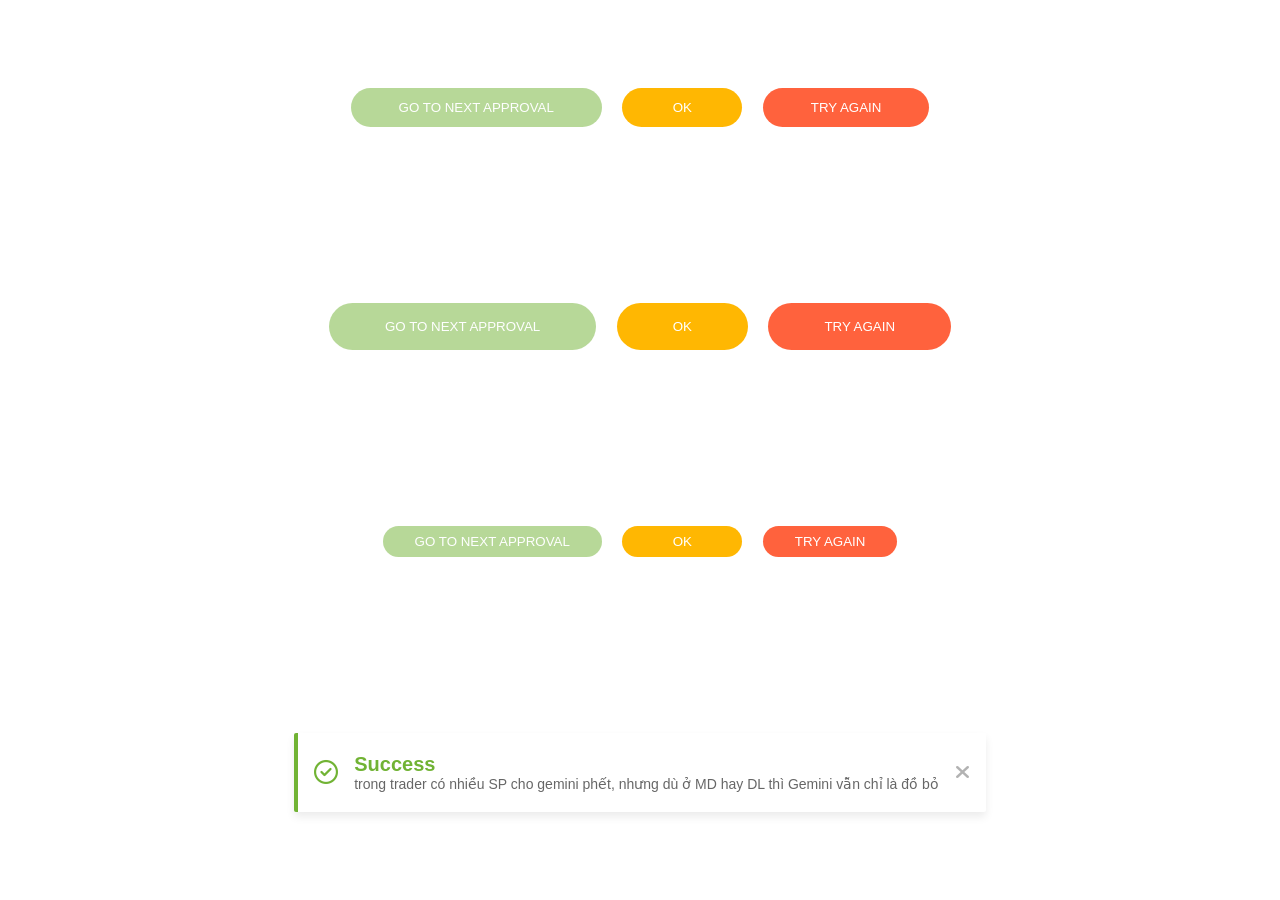
<file: BEM/index.html>
<!DOCTYPE html>
<html lang="en">
<head>
    <meta charset="UTF-8">
    <meta http-equiv="X-UA-Compatible" content="IE=edge">
    <meta name="viewport" content="width=device-width, initial-scale=1.0">
    <link rel="stylesheet" href="style.css">
    <link rel="stylesheet" href="https://cdnjs.cloudflare.com/ajax/libs/font-awesome/6.1.1/css/all.min.css">
    <title>Thực hành Bem</title>
</head>
<body>
    <!-- Block--modifier basic -->
    <div>
        <button class="btn btn--success btn--disabled">GO TO NEXT APPROVAL</button>
        <button class="btn btn--warn">OK</button>
        <button class="btn btn--error">TRY AGAIN</button>
    </div>
    <div>
        <button class="btn btn--size-l btn--success btn--disabled">GO TO NEXT APPROVAL</button>
        <button class="btn btn--size-l btn--warn">OK</button>
        <button class="btn btn--size-l btn--error">TRY AGAIN</button>
    </div>
    <div>
        <button class="btn btn--size-s btn--success btn--disabled">GO TO NEXT APPROVAL</button>
        <button class="btn btn--size-s btn--warn">OK</button>
        <button class="btn btn--size-s btn--error">TRY AGAIN</button>
    </div>

    <!-- Block__element -->
    <div>
        <div class="toast toast--success">
            <div class="toast__icon ">
                <i class="fa-regular fa-circle-check"></i>
            </div>
            <div class="toast__body">
                <h3 class="toast__title">Success</h3>
                <p class="toast__msg">trong trader có nhiều SP cho gemini phết, nhưng dù ở MD hay DL thì Gemini vẫn chỉ là đồ bỏ</p>
            </div>
            <div class="toast__close">
                <i class="fa-solid fa-xmark"></i>
            </div>
        </div>
    </div>
</body>
</html>
</file>
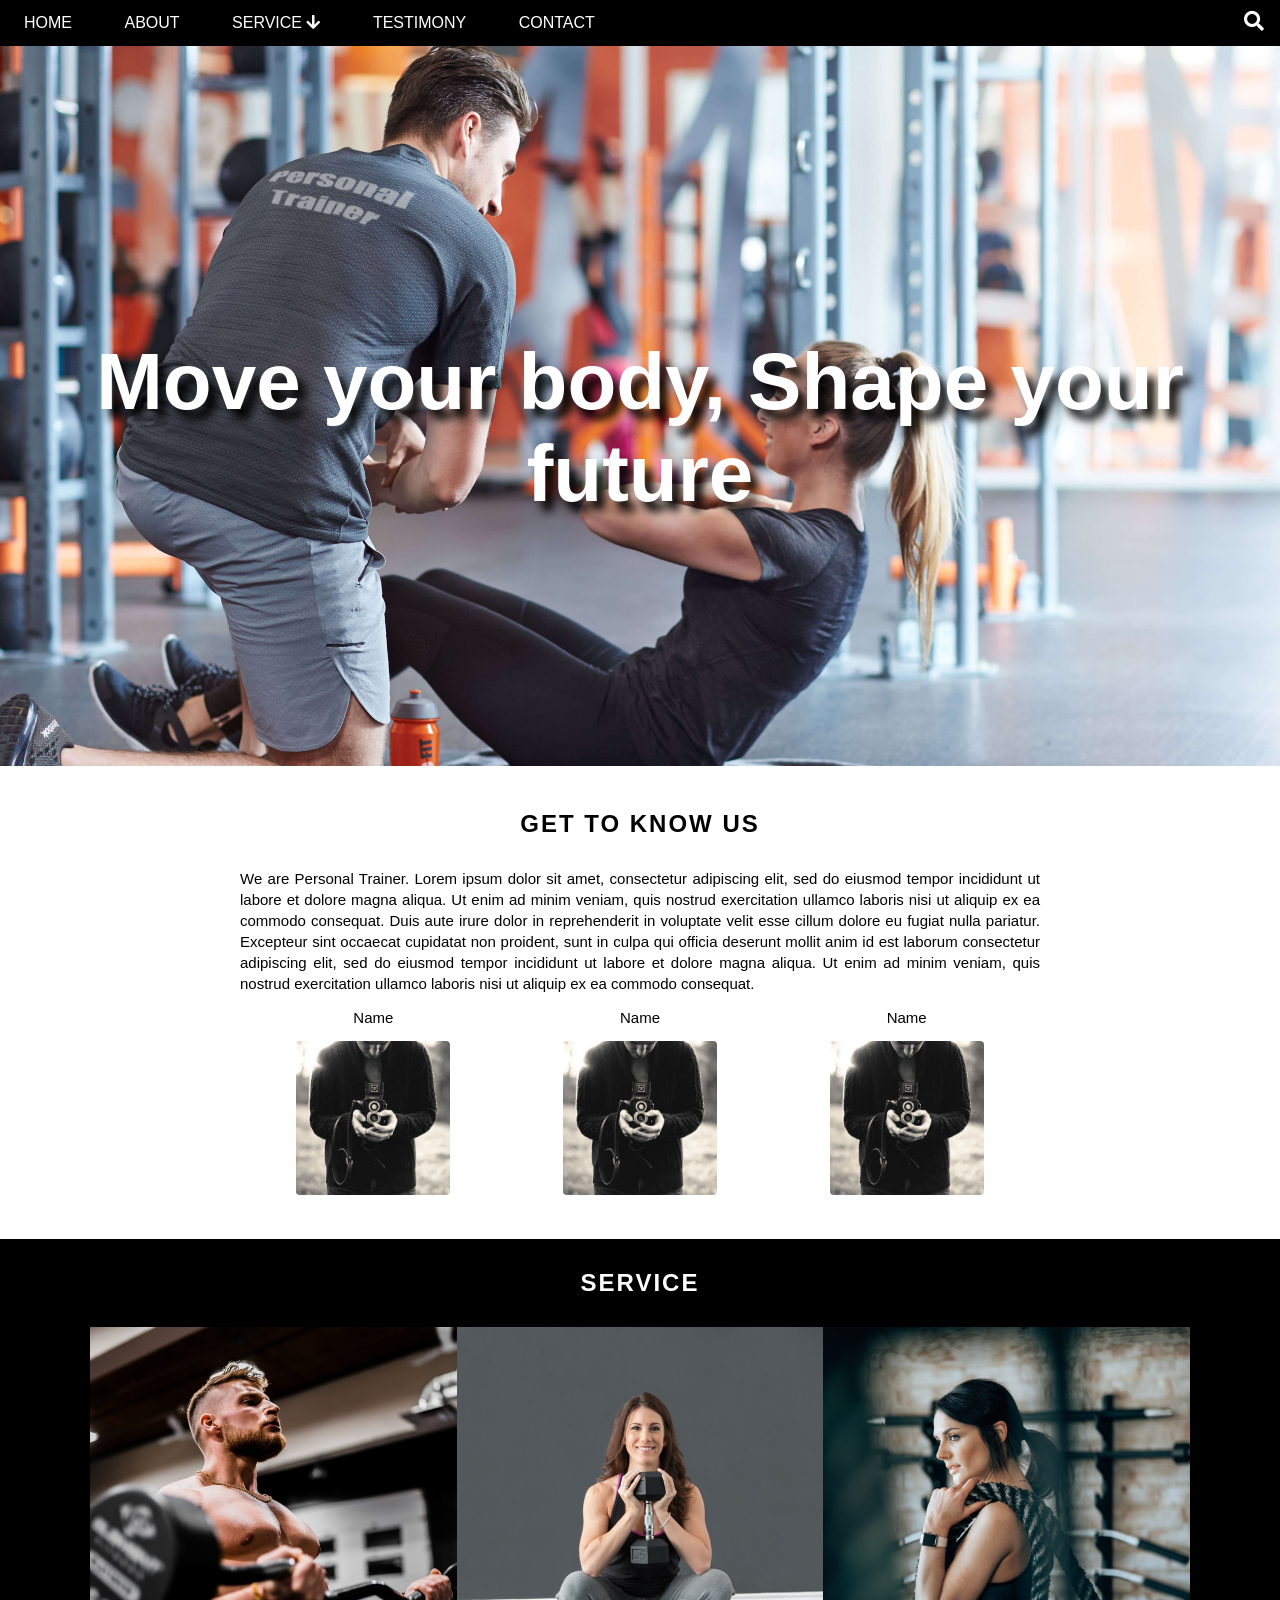
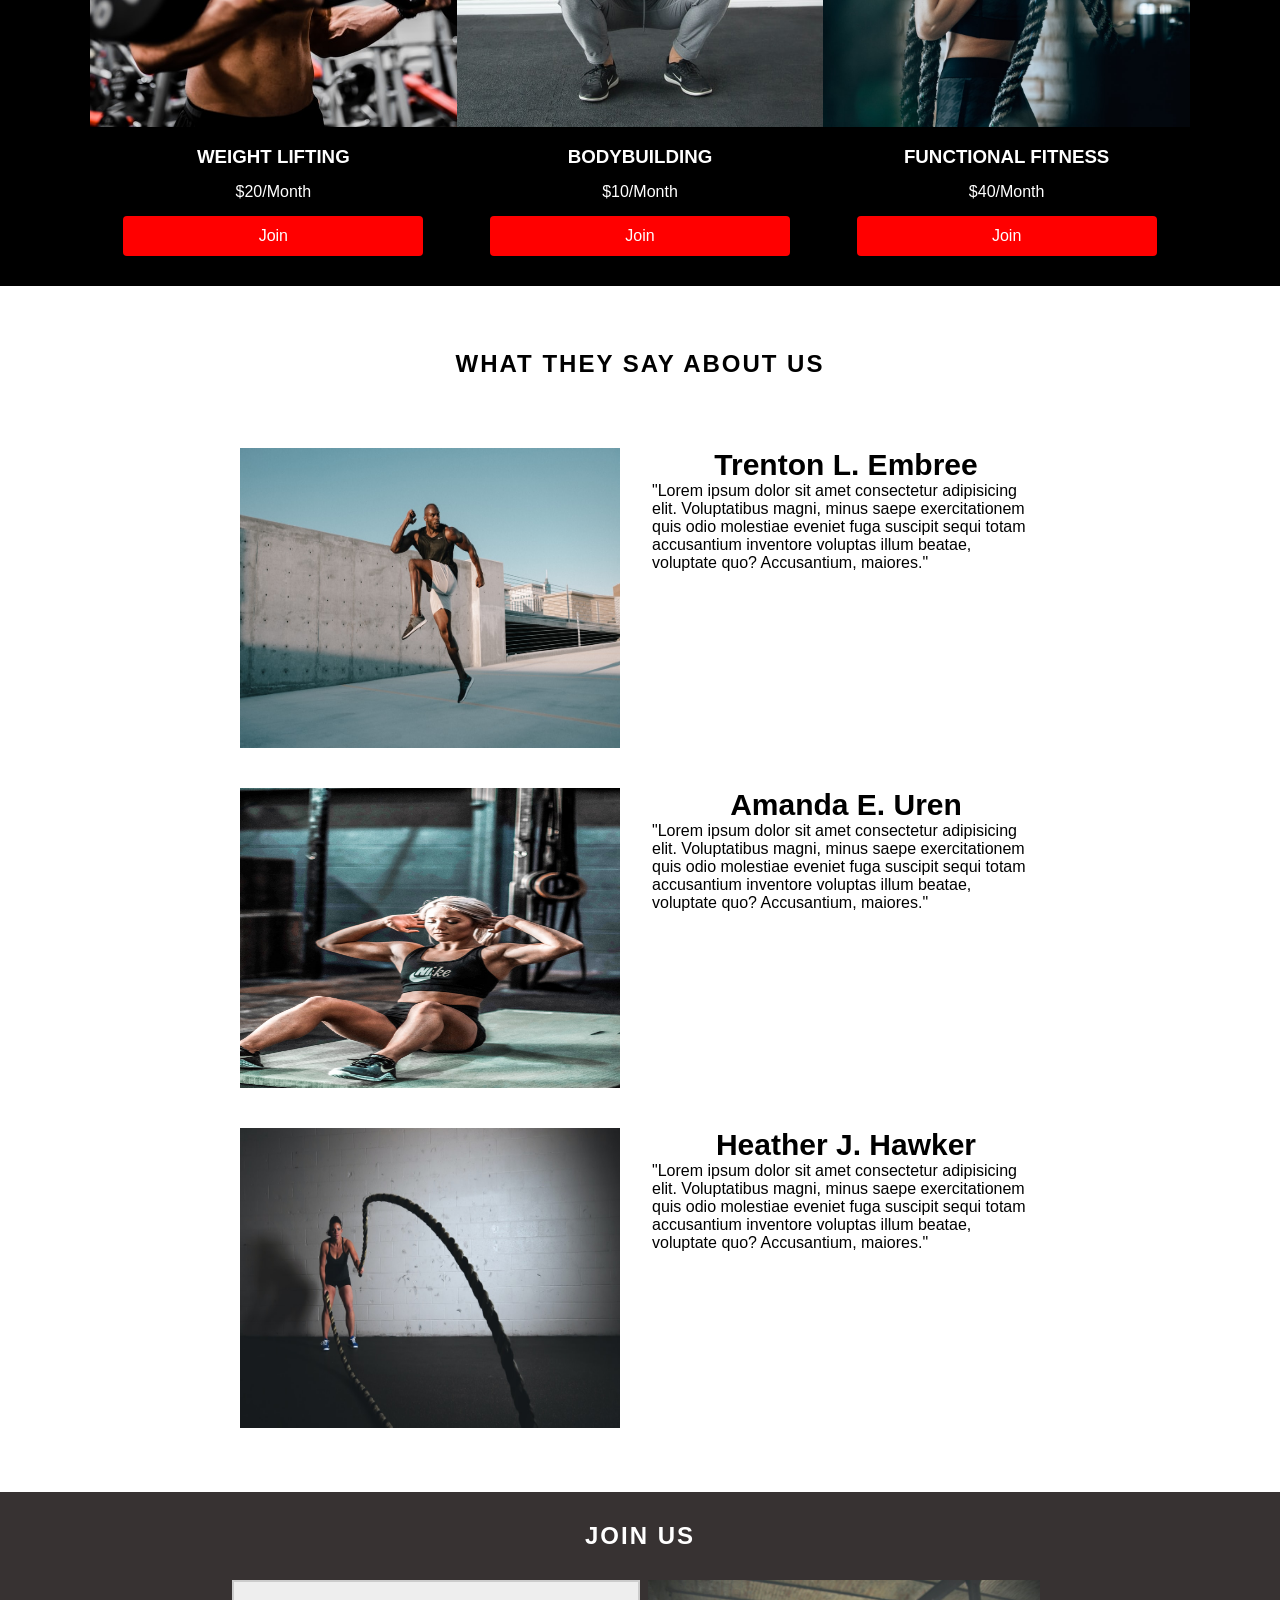
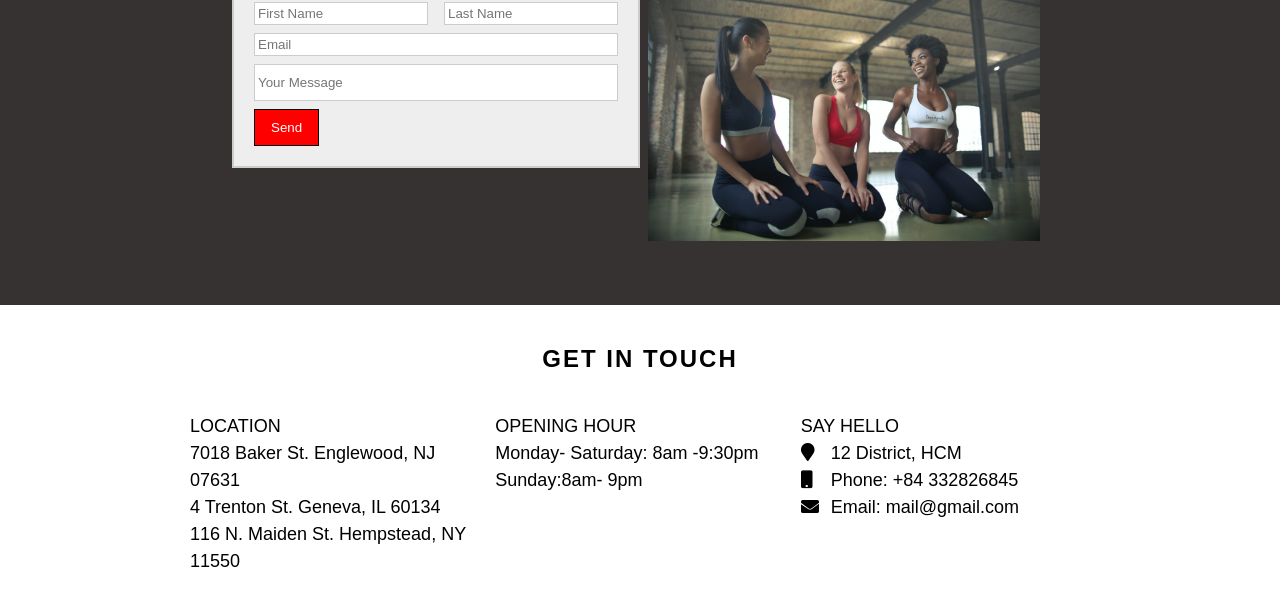
<file: W3_PT(updated)/index.html>
<!DOCTYPE html>
<html lang="en">
<head>
    <meta charset="UTF-8">
    <meta http-equiv="X-UA-Compatible" content="IE=edge">
    <meta name="viewport" content="width=device-width, initial-scale=1.0">
    <link rel="stylesheet" href="./assets/css/style.css">
    <link rel="stylesheet" href="https://cdnjs.cloudflare.com/ajax/libs/font-awesome/5.15.4/css/all.min.css" />
    <title>Personal Trainer</title>
</head>
<body>
    <div id="main">
        <div id="header">
            <!-- Begin: Nav -->
            <ul id="nav">
                <li ><a href="#">Home</a></li>
                <li ><a href="#">About</a></li>
                <li >
                    <a href="#">
                        Service
                        <i class="fas fa-arrow-down"></i>
                    </a>
                    <ul class="subnav">
                        <li><a href="#">At Home</a></li>
                        <li><a href="#">At Gym</a></li>
                    </ul>
                </li>
                <li ><a href="#">Testimony</a></li>
                <li ><a href="#">Contact</a></li>
            </ul>
            <!-- End: Nav -->

            <!-- Begin: Search button -->
            <div class="search-btn">
                <i class="search-icon fas fa-search"></i>
            </div>
            <!-- End: Search button -->
        </div>
        
        <div id="slider">
            <div class="text-description">Move your body, Shape your future</div>
            <img src="./assets/img/slider/slider1.jpg" alt="" class="slider-img">
        </div>

        <div id="content">
            <!-- About section -->
            <div class="content-section">
                <h2 class="section-heading">Get to know us</h2>
                <p class="about-text">
                    We are Personal Trainer. Lorem ipsum dolor sit amet, consectetur adipiscing elit, sed do eiusmod tempor incididunt ut labore et dolore magna aliqua. Ut enim ad minim veniam, quis nostrud exercitation ullamco laboris nisi ut aliquip ex ea commodo consequat. Duis aute irure dolor in reprehenderit in voluptate velit esse cillum dolore eu fugiat nulla pariatur. Excepteur sint occaecat cupidatat non proident, sunt in culpa qui officia deserunt mollit anim id est laborum consectetur adipiscing elit, sed do eiusmod tempor incididunt ut labore et dolore magna aliqua. Ut enim ad minim veniam, quis nostrud exercitation ullamco laboris nisi ut aliquip ex ea commodo consequat.
                </p>
                <div class="member-list">
                    <div class="member-item">
                        <p class="member-name">Name</p>
                        <img src="./assets/img/content/about/about1.jpg" alt="Name" class="member-img">
                    </div>
                    <div class="member-item">
                        <p class="member-name">Name</p>
                        <img src="./assets/img/content/about/about1.jpg" alt="Name" class="member-img">
                    </div>
                    <div class="member-item">
                        <p class="member-name">Name</p>
                        <img src="./assets/img/content/about/about1.jpg" alt="Name" class="member-img">
                    </div>
                </div>
                <div class="clear"></div>
            </div>

            <!-- Service section -->
            <div class="service-section">
                <div class="service-main">
                <h2 class="section-heading service-title text-white">Service</h2>
                <div class="service-list">
                    <div class="service-item">
                        <img src="./assets/img/content/service/service1.jpg" alt="Weight lifting" class="service-img">
                        <div class="service-body">
                            <h3 class="service-heading text-white">WEIGHT LIFTING</h3>
                            <p class="service-pay text-white">$20/Month</p>
                            <a href="#" class="service-buy-btn">Join</a>                        
                        </div>  
                    </div>
                    <div class="service-item">
                        <img src="./assets/img/content/service/service2.jpg" alt="Weight lifting" class="service-img">
                        <div class="service-body">
                            <h3 class="service-heading text-white">BODYBUILDING</h3>
                            <p class="service-pay text-white">$10/Month</p>
                            <a href="#" class="service-buy-btn">Join</a>                        
                        </div>  
                    </div>
                    <div class="service-item">
                        <img src="./assets/img/content/service/service3.jpg" alt="Weight lifting" class="service-img">
                        <div class="service-body">
                            <h3 class="service-heading text-white">FUNCTIONAL FITNESS</h3>
                            <p class="service-pay text-white">$40/Month</p>
                            <a href="#" class="service-buy-btn">Join</a>                        
                        </div>  
                    </div>
                </div>
                <div class="clear"></div>
                </div>
            </div>

            <!-- Feedback section -->
            <div class="feedback-section">
                <h2 class="section-heading">What they say about us</h2>
                <div class="feedback-item">
                    <img src="./assets/img/content/feedback/feedback1.jpg" alt="cmt" class="feedback-img">
                    <div class="feedback-text">
                        <h3 class="feedback-heading">Trenton L. Embree</h3>
                        <p class="feedback-content">"Lorem ipsum dolor sit amet consectetur adipisicing elit. Voluptatibus magni, minus saepe exercitationem quis odio molestiae eveniet fuga suscipit sequi totam accusantium inventore voluptas illum beatae, voluptate quo? Accusantium, maiores."</p>
                    </div>
                </div>
                <div class="feedback-item">
                    <img src="./assets/img/content/feedback/feedback2.jpg" alt="cmt" class="feedback-img">
                    <div class="feedback-text">
                        <h3 class="feedback-heading">Amanda E. Uren</h3>
                        <p class="feedback-content">"Lorem ipsum dolor sit amet consectetur adipisicing elit. Voluptatibus magni, minus saepe exercitationem quis odio molestiae eveniet fuga suscipit sequi totam accusantium inventore voluptas illum beatae, voluptate quo? Accusantium, maiores."</p>
                    </div>
                </div>
                <div class="feedback-item">
                    <img src="./assets/img/content/feedback/feedback3.jpg" alt="cmt" class="feedback-img">
                    <div class="feedback-text">
                        <h3 class="feedback-heading">Heather J. Hawker</h3>
                        <p class="feedback-content">"Lorem ipsum dolor sit amet consectetur adipisicing elit. Voluptatibus magni, minus saepe exercitationem quis odio molestiae eveniet fuga suscipit sequi totam accusantium inventore voluptas illum beatae, voluptate quo? Accusantium, maiores."</p>
                    </div>
                </div>
            </div>
            <!-- Contact section -->
            <div class="contact-section">
                <div class="contact-main">
                    <h2 class="section-heading text-white">Join us</h2>
                <div class="row">
                    <div class="col col-half contact-form">
                        <form action="">
                            <div class="row">
                                <div class="col col-half">
                                    <input type="text" name="" placeholder="First Name" id="" class="form-control">
                                </div>
                                <div class="col col-half">
                                    <input type="text" name="" placeholder="Last Name" id="" class="form-control">
                                </div>
                                <div class="clear"></div>
                            </div>
                            <div class="row mt-8">
                                <div class="col col-full">
                                    <input type="email" name="" placeholder="Email" id="" class="form-control">
                                </div>
                                <div class="clear"></div>
                            </div>
                            <div class="row mt-8">
                                <div class="col col-full">
                                    <input type="text" name="" placeholder="Your Message" id="" class="form-control pdtb-10">
                                </div>
                                <div class="clear"></div>
                            </div>
                            <input type="submit" value="Send" class="contact-form-btn mt-8">
                        </form>
                    </div>
                    <div class="col col-half">
                        <img src="./assets/img/content/join/join2.jpg" alt="join" class="contact-img col-full">
                    </div>
                </div>
                <div class="clear"></div>
                </div>
            </div>
        </div>

        <div id="footer">
            <div class="footer-main">
                <h2 class="section-heading text-center footer-head">Get In Touch</h2>
                <div class="row">
                    <div class="col col-third footer-info">
                        <p class="col-full">LOCATION</p>
                        <p class="col-full">7018 Baker St. Englewood, NJ 07631</p>
                        <p class="col-full">4 Trenton St. Geneva, IL 60134</p>
                        <p class="col-full">116 N. Maiden St. Hempstead, NY 11550</p>
                    </div>
                    <div class="col col-third footer-info">
                        <p class="col-full">OPENING HOUR</p>
                        <p class="col-full">Monday- Saturday: 8am -9:30pm</p>
                        <p class="col-full">Sunday:8am- 9pm</p>
                    </div>
                    <div class="col col-third footer-info">
                        <p>SAY HELLO</p>
                        <p><i class="fas fa-map-marker"></i>12 District, HCM</i></p>
                        <p><i class="fas fa-mobile"></i>Phone: +84 332826845</i></p>
                        <p><i class="fas fa-envelope"></i>Email: mail@gmail.com</p>
                    </div>
                </div>
                <div class="clear"></div>
            </div>
        </div>
    </div>


</body>
</html>
</file>
<file: BEM/style.css>
*{
    margin: 0px;
    padding: 0px;
    box-sizing: border-box;
}
body{
    height: 100vh;
    display: flex;
    flex-direction: column;
    font-family: Arial, Helvetica, sans-serif;
}
body > div{
    margin: auto;
}

.btn{
    display: inline-block;
    text-decoration: none;
    border: none;
    background-color: transparent;
    outline: none;
    color: #fff;
    padding: 12px 48px;
    border-radius: 50px;
    cursor: pointer;
    min-width: 120px;
    transition: opacity 0.2 ease;
}

.btn:hover{
    opacity: 0.8;
}

.btn--size-l{
    padding: 16px 56px;
}

.btn--size-s{
    padding: 8px 32px;
}

.btn + .btn{
    margin-left: 16px;
}

.btn--success{
    background-color: #71b334;
}

.btn--warn{
    background-color: #ffb702;
}

.btn--error{
    background-color: #ff623d;
}

.btn--disabled{
    opacity: 0.5 !important;
    cursor: default;
}

.toast{
    display: flex;
    align-items: center;
    background-color: #fff;
    border-radius: 2px;
    padding: 20px 0px;
    border-left: 4px solid;
    box-shadow: 0 5px 8px rgba(0, 0, 0, 0.08);
}

.toast__icon, .toast__close{
    padding: 0 16px;
}

.toast__icon{
    font-size: 24px ;
}

.toast--success{
    color:#71b334;
}
.toast--success .toast__icon{
    border-color: #71b334;
}

.toast__body{

}

.toast__title{
    font-size: 20px;
    font-weight: 600px;
}

.toast__msg{
    font-size: 14px;
    color: rgba(0, 0, 0, 0.6);
}

.toast__close{
    font-size: 20px;
    color: rgba(0, 0, 0, 0.3);
    cursor: pointer;
}
</file>
<file: W3_PT(updated)/assets/css/style.css>
/* reset css */
*{
    padding: 0;
    margin: 0;
    box-sizing: border-box;
}

html{
    font-family: Helvetica, Arial, sans-serif;
}
.clear {
    display: block;
    clear: both;
}
.text-white{
    color: #fff !important; 
}
.text-center{
    text-align: center !important;
}
.mt-8{
    margin-top: 8px !important;
}
.pdtb-10{
    padding-top: 10px !important;
    padding-bottom: 10px !important;
}
.row{
    margin-left: -8px;
    margin-right: -8px;
}
.col{
    float: left;
    padding-left: 8px;
    padding-right: 8px;
}
.col-half{
    width: 50%;
}
.col-third{
    width: 33.33333%;
}
.col-full{
    width: 100%;
}


#main{

}
#header{
    height: 46px;
    background-color: black;
    position: fixed;
    top: 0;
    left: 0;
    right: 0;
    z-index: 1;
}
#nav {
    display: inline-block;
}
#nav li{
    display: inline-block;
    position: relative;
}
#nav li a{
    color: #fff;
    text-decoration: none;
    line-height: 46px;
    padding: 0 24px;
    display: block;
}
#nav li:hover .subnav{
    display: block;
}
#nav > li > a{
    text-transform: uppercase;
}
#nav .subnav li:hover a,
#nav > li:hover > a{
    color: #000;
    background-color: #ccc;
}
#nav .subnav{
    display: none;
    min-width: 160px;
    top: 100%;
    left: 0;
    position: absolute;
    background-color: #fff;
    box-shadow: 0 0 10px rgba(0, 0, 0, 0.3);
}
#nav .subnav a{
    color: #000;
    padding: 0 12px;
    line-height: 38px;
}
#nav .subnav li{
    width: 100%;
}

#header .search-btn {
    float: right;
    line-height: 46px;
    padding: 0 16px;
    cursor: pointer;
}
#header .search-btn:hover{
    background-color: red;
}
#header .search-icon {
    color: #fff;
    font-size: 20px;
}

#slider{
    position: relative;
    margin-top: 46px;
    /* background: url('/W3_PT/assets/img/slider/slider1.jpg') top center / cover no-repeat; */
}
#slider .slider-img{
    width: 100%;
    height: 100%;
}
#slider .text-description{
    color: #fff;
    width: 100%;
    position: absolute;
    padding: 90px 40px;
    bottom: 160px;
    font-size: 80px;
    text-align: center;
    font-weight: 800;
    text-shadow: 8px 10px 10px #000;
}

#content{

}
#content .content-section{
    width: 800px;
    padding: 40px 0;
    margin-left: auto;
    margin-right: auto;
}
.section-heading{
    text-align: center;
    padding-bottom: 30px;
    letter-spacing: 2px;
    text-transform: uppercase;
}
#content .about-text{
    font-size: 15px;
    text-align: justify;
    line-height: 1.4;  
}
#content .member-list{
    margin-top: 15px;
    overflow: hidden;
}
#content .member-item{
    float: left;
    width: calc(100% / 3);
    text-align: center;
}
#content .member-name{
    font-size: 15px;
    text-align: center;
}
#content .member-img{
    margin-top: 15px;
    width: 154px;
    border-radius: 4px;
}

.service-section{
    background-color: #000;
}
.service-title{
    padding-top: 30px;
}
.service-main{
    width: 1100px;
    margin-left: auto;
    margin-right: auto;
    padding-bottom: 30px;
}
.service-list{
    padding-bottom: 30px;
}
.service-item{
    float: left;
    width: 33.33333%;
    padding-top: 0 8px;
    text-align: center;
}
.service-img{
    width: 100%;
    height: 400px;
    object-fit: cover;
}
.service-body{

}
.service-heading{
    margin-top: 15px;
}
.service-pay{
    margin-top: 15px;
    margin-bottom: 15px;
}
.service-buy-btn{
    color: #fff;
    background-color: red;
    text-decoration: none;
    padding: 11px 16px;
    display: inline-block;
    width: 300px;
    border-radius: 4px;
}

.feedback-section{
    background-color: #fff;
    width: 800px;
    padding: 64px 0;
    margin-left: auto;
    margin-right: auto;
    overflow: hidden;
}
.feedback-item{
    float: right;
    margin-top: 40px;
}
.feedback-img{
    float: left;
    width: 380px;
    height: 300px;
    margin-right: 32px
}
.feedback-text{
    display: block;
    margin-left: 32px;
}
.feedback-heading{
    text-align: center;
    font-size: 30px;
}

.contact-section{
    background-color: rgb(55, 50, 50);
    padding-bottom: 60px;
}
.contact-section .contact-main{
    width: 800px;
    margin-left: auto;
    margin-right: auto;
    padding-top: 30px;
}
.contact-form, .contact-info{
    float: left;
}
.contact-form{
    font-size: 15px;
    border: 2px solid #ccc;
    padding: 20px 20px;
    background-color: rgb(238, 238, 238);
}
.contact-form .form-control{
    padding: 3px;
    border: 1px solid #ccc;
    width: 100%;
}
.contact-form .contact-form-btn{
    background-color: red;
    color: #fff;
    border: 1px solid #000;
    padding: 10px 16px;
}
.contact-form .contact-form-btn{
    cursor: pointer;
}

#footer{
    width: 900px;
    margin-left: auto;
    margin-right: auto;
}
.footer-head{
    margin-bottom: 10px;
}
.footer-main{
    padding-top: 40px;
    padding-bottom: 40px;
}
.footer-main .footer-info{
    font-size: 18px;
    line-height: 1.5;
}
.footer-info i[class*="fa-"] {
    width: 30px;
    display: inline-block;
}
</file>
